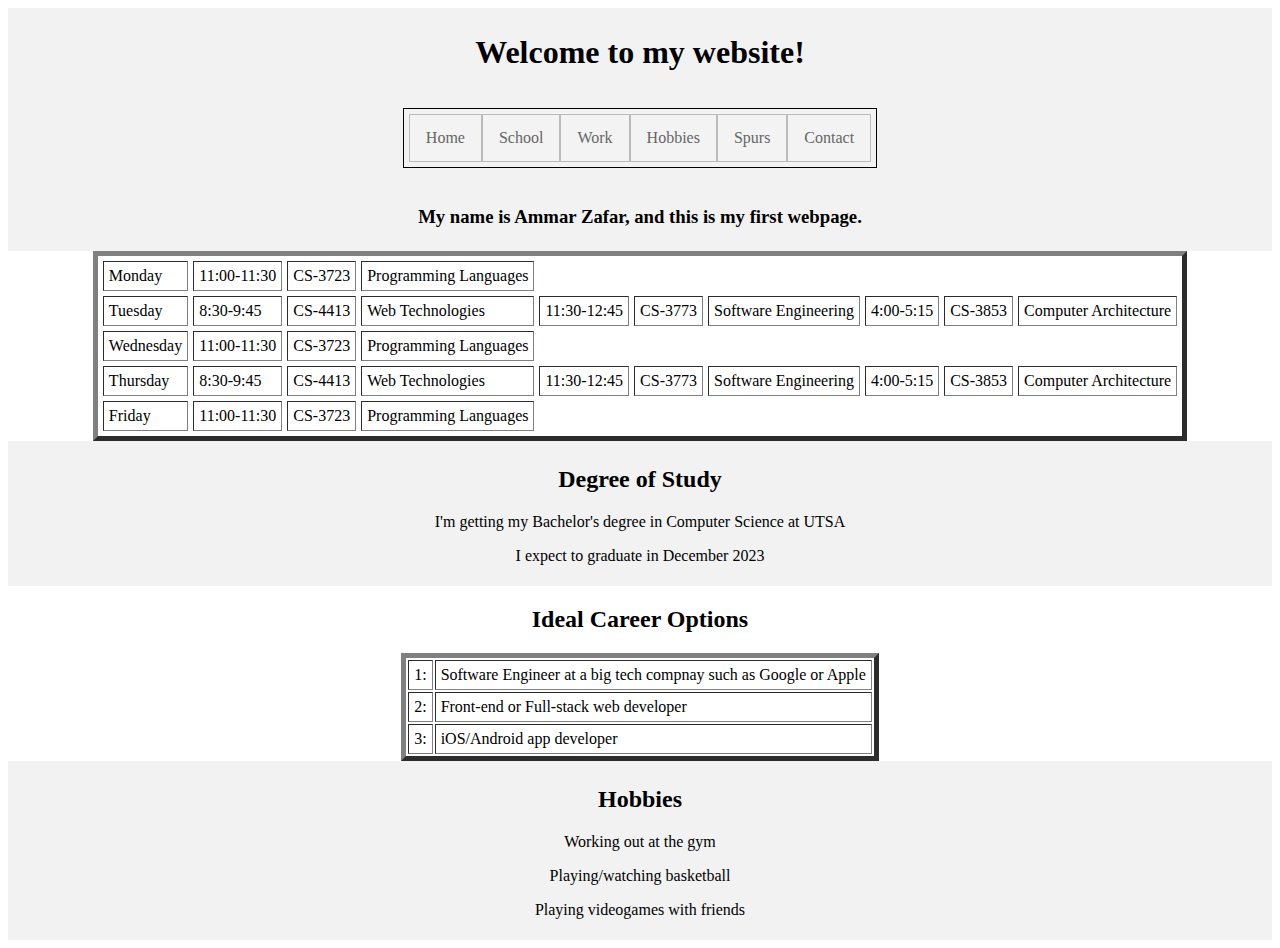
<file: index.html>
<!doctype html>
<html>
<head>
<meta charset="UTF-8" name="viewport" content="width=device-width, initial-scale=1">
<link href="assets/css/style.css" rel="stylesheet"/>
<link href="assets/css/bootstrap-theme.css" rel="stylesheet"/>
<title>Index</title>
</head>
<body>
	<div align="center" style="background-color: #F2F2F2; padding: 5px"><h1>Welcome to my website!</h1></div>
	
	<div class="list" align="center" style="background-color: #F2F2F2; padding: 10px">
		<ul class="nav">
			<li class="menu"><a href="index.html">Home</a></li>
			<li class="menu"><a href="school.html">School</a></li>
			<li class="menu"><a href="work.html">Work</a></li>
			<li class="menu"><a href="hobbies.html">Hobbies</a></li>
			<li class="menu"><a href="spurs.html">Spurs</a></li>
			<li class="menu"><a href="contact.html">Contact</a></li>
		</ul>
	</div>
	
	<div class ="name" align="center" style="background-color: #F2F2F2; padding: 5px"><h3>My name is Ammar Zafar, and this is my first webpage.</h3></div>
	
	<div align="center">
		<table cellspacing="5px" cellpadding="5px" border="5px" align="center">
		  <tr rowspan="3">
			  <td>Monday</td>
			  <td>11:00-11:30</td>
			  <td>CS-3723</td>
			  <td>Programming Languages</td>
		  </tr>
		  <tr rowspan="3">
			  <td>Tuesday</td>
			  <td>8:30-9:45</td>
			  <td>CS-4413</td>
			  <td>Web Technologies</td>
			  <td>11:30-12:45</td>
			  <td>CS-3773</td>
			  <td>Software Engineering</td>
			  <td>4:00-5:15</td>
			  <td>CS-3853</td>
			  <td>Computer Architecture</td>
		  </tr>
		  <tr rowspan="3">
			  <td>Wednesday</td>
			  <td>11:00-11:30</td>
			  <td>CS-3723</td>
			  <td>Programming Languages</td>
		  </tr>
		  <tr rowspan="3">
			  <td>Thursday</td>
			  <td>8:30-9:45</td>
			  <td>CS-4413</td>
			  <td>Web Technologies</td>
			  <td>11:30-12:45</td>
			  <td>CS-3773</td>
			  <td>Software Engineering</td>
			  <td>4:00-5:15</td>
			  <td>CS-3853</td>
			  <td>Computer Architecture</td>
		  </tr>
			<tr rowspan="3">
				<td>Friday</td>
			    <td>11:00-11:30</td>
			    <td>CS-3723</td>
			    <td>Programming Languages</td>
			</tr>
		</table>
	</div>
	
	<div align="center" style="background-color: #F2F2F2; padding: 5px">
		<h2>Degree of Study</h2>
		<p>I'm getting my Bachelor's degree in Computer Science at UTSA</p>
		<p>I expect to graduate in December 2023</p>
	</div>
	
	<div>
		<tr rowspan="7" bgcolor="EADDCA">
			<td colspan="6">
				<h2 align="center">Ideal Career Options</h2>
				<table cellpadding="5px" align="center" border="5px">
					<tr rowspan="2">
						<td>1:</td>
						<td>Software Engineer at a big tech compnay such as Google or Apple</td>
					</tr>
					<tr rowspan="2">
						<td>2:</td>
						<td>Front-end or Full-stack web developer</td>
					</tr>
					<tr rowspan="2">
						<td>3:</td>
						<td>iOS/Android app developer</td>
					</tr>
				</table>
			</td>
		</tr>
	</div>
	
	<div style="background-color: #F2F2F2; padding: 5px">
		<h2 align="center">Hobbies</h2>
		<p align="center">Working out at the gym</p>
		<p align="center">Playing/watching basketball</p>
		<p align="center">Playing videogames with friends</p>
	</div>
</body>
</html>
</file>
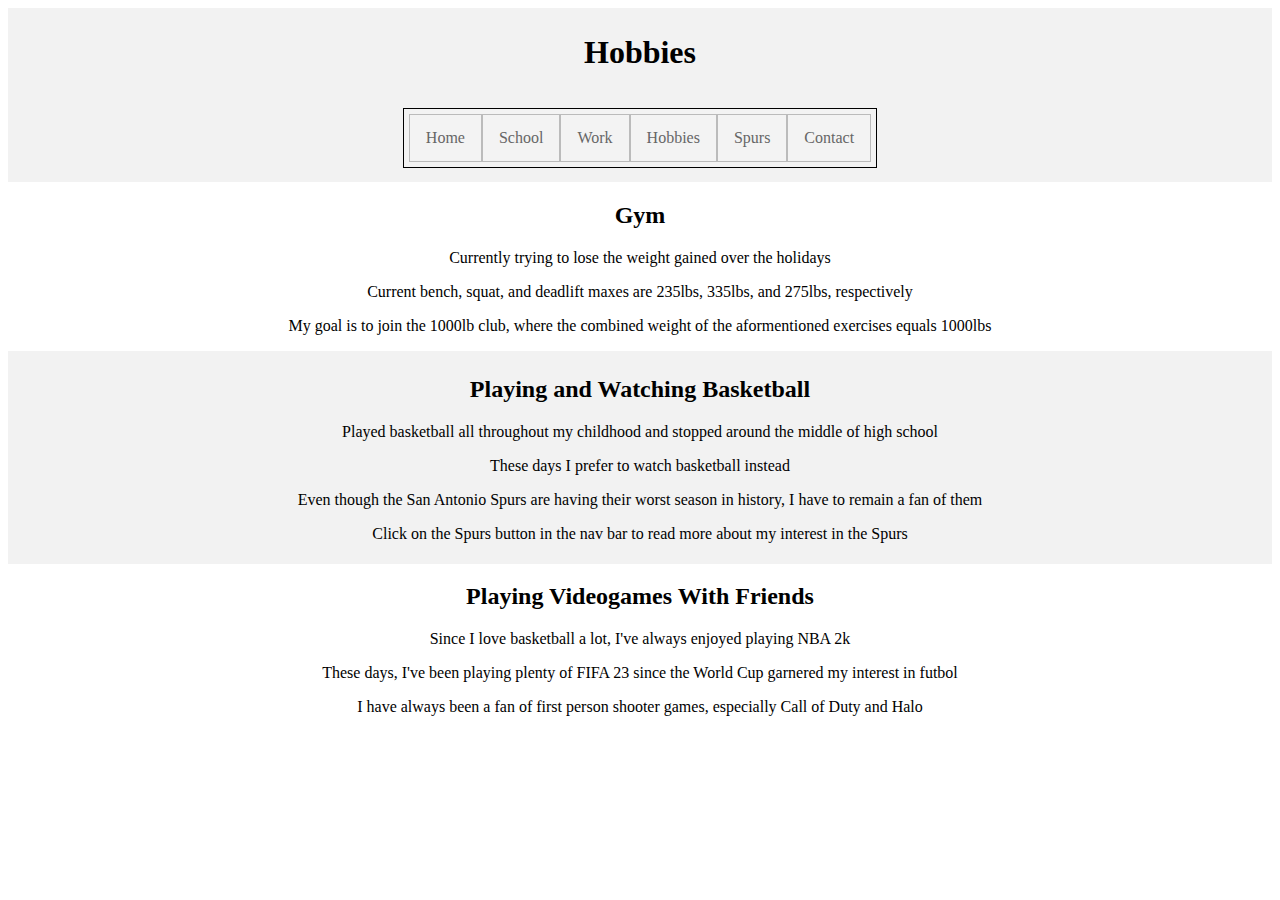
<file: hobbies.html>
<!DOCTYPE html>
<html>
<head>
<meta charset="UTF-8" name="viewport" content="width=device-width, initial-scale=1">
<link href="assets/css/style.css" rel="stylesheet"/>
<link href="assets/css/bootstrap-theme.css" rel="stylesheet"/>
<title>Hobbies</title>
</head>
<body>
	<div align="center" style="background-color: #F2F2F2; padding: 5px"><h1>Hobbies</h1></div>
	
	<div class="list" align="center" style="background-color: #F2F2F2; padding: 10px">
		<ul class="nav">
			<li class="menu"><a href="index.html">Home</a></li>
			<li class="menu"><a href="school.html">School</a></li>
			<li class="menu"><a href="work.html">Work</a></li>
			<li class="menu"><a href="hobbies.html">Hobbies</a></li>
			<li class="menu"><a href="spurs.html">Spurs</a></li>
			<li class="menu"><a href="contact.html">Contact</a></li>
		</ul>
	</div>
	
	<div align="center">
		<h2>Gym</h2>
		<p>Currently trying to lose the weight gained over the holidays</p>
		<p>Current bench, squat, and deadlift maxes are 235lbs, 335lbs, and 275lbs, respectively</p>
		<p>My goal is to join the 1000lb club, where the combined weight of the aformentioned exercises equals 1000lbs</p>
	</div>
	
	<div align="center" style="background-color: #F2F2F2; padding: 5px">
		<h2>Playing and Watching Basketball</h2>
		<p>Played basketball all throughout my childhood and stopped around the middle of high school</p>
		<p>These days I prefer to watch basketball instead</p>
		<p>Even though the San Antonio Spurs are having their worst season in history, I have to remain a fan of them</p>
		<p>Click on the Spurs button in the nav bar to read more about my interest in the Spurs</p>
	</div>
	
	<div align="center">
		<h2>Playing Videogames With Friends</h2>
		<p>Since I love basketball a lot, I've always enjoyed playing NBA 2k</p>
		<p>These days, I've been playing plenty of FIFA 23 since the World Cup garnered my interest in futbol</p>
		<p>I have always been a fan of first person shooter games, especially Call of Duty and Halo</p>
	</div>	
</body>
</html>
</file>
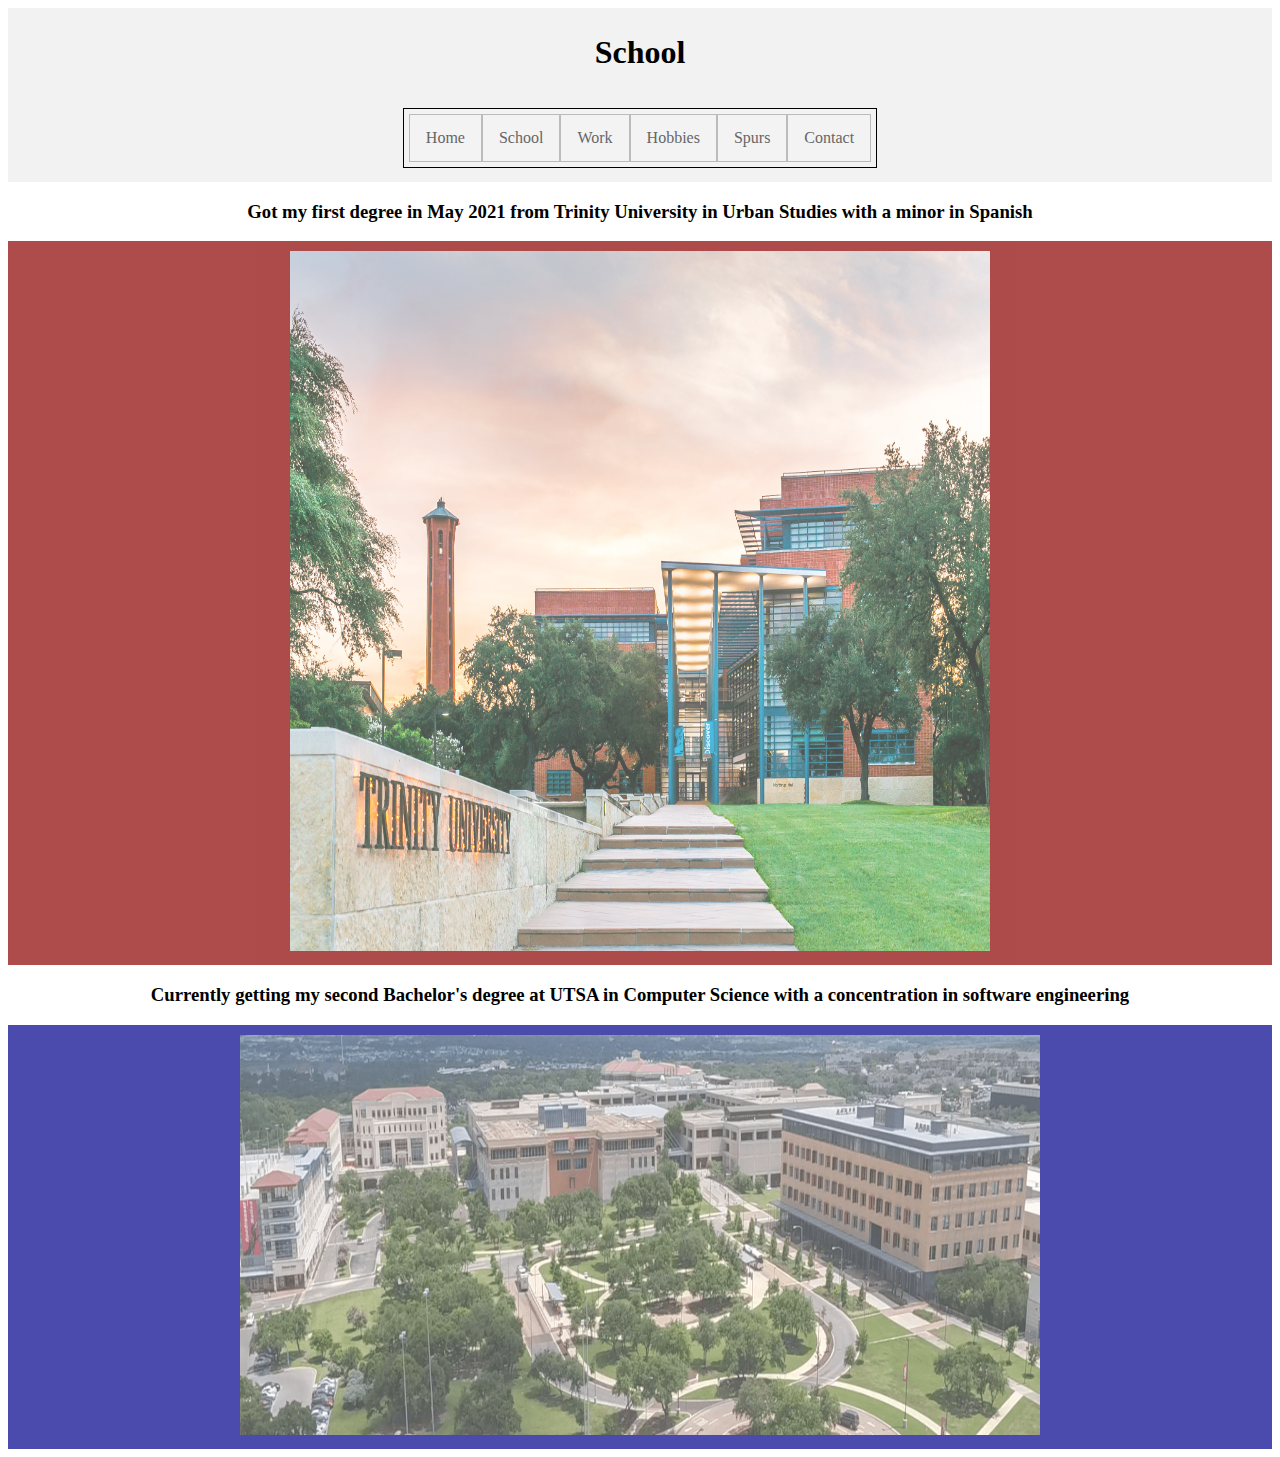
<file: school.html>
<!doctype html>
<html>
<head>
<meta charset="UTF-8" name="viewport" content="width=device-width, initial-scale=1">
<link href="assets/css/style.css" rel="stylesheet"/>
<link href="assets/css/bootstrap-theme.css" rel="stylesheet"/>
<title>School</title>
</head>
<body>
	<div align="center" style="background-color: #F2F2F2; padding: 5px"><h1>School</h1></div>
	
	<div class="list" align="center" style="background-color: #F2F2F2; padding: 10px">
		<ul class="nav">
			<li class="menu"><a href="index.html">Home</a></li>
			<li class="menu"><a href="school.html">School</a></li>
			<li class="menu"><a href="work.html">Work</a></li>
			<li class="menu"><a href="hobbies.html">Hobbies</a></li>
			<li class="menu"><a href="spurs.html">Spurs</a></li>
			<li class="menu"><a href="contact.html">Contact</a></li>
		</ul>
	</div>
	
	<div align="center">
		<h3>Got my first degree in May 2021 from Trinity University in Urban Studies with a minor in Spanish</h3>
	</div>
	<div align="center" style="background-color: #8B0000; opacity: 0.7; padding: 10px">
		<img src="images/Trinity.jpeg" alt="Trinity University" width="700" height="700">
	</div>
	
	<div align="center">
		<h3>Currently getting my second Bachelor's degree at UTSA in Computer Science with a concentration in software engineering</h3>
	</div>
	<div align="center" style="background-color: #00008B; opacity: 0.7;  padding: 10px">
		<img src="images/UTSA.png" alt="UTSA" width="800" height="400">
	</div>	
</body>
</html>
</file>
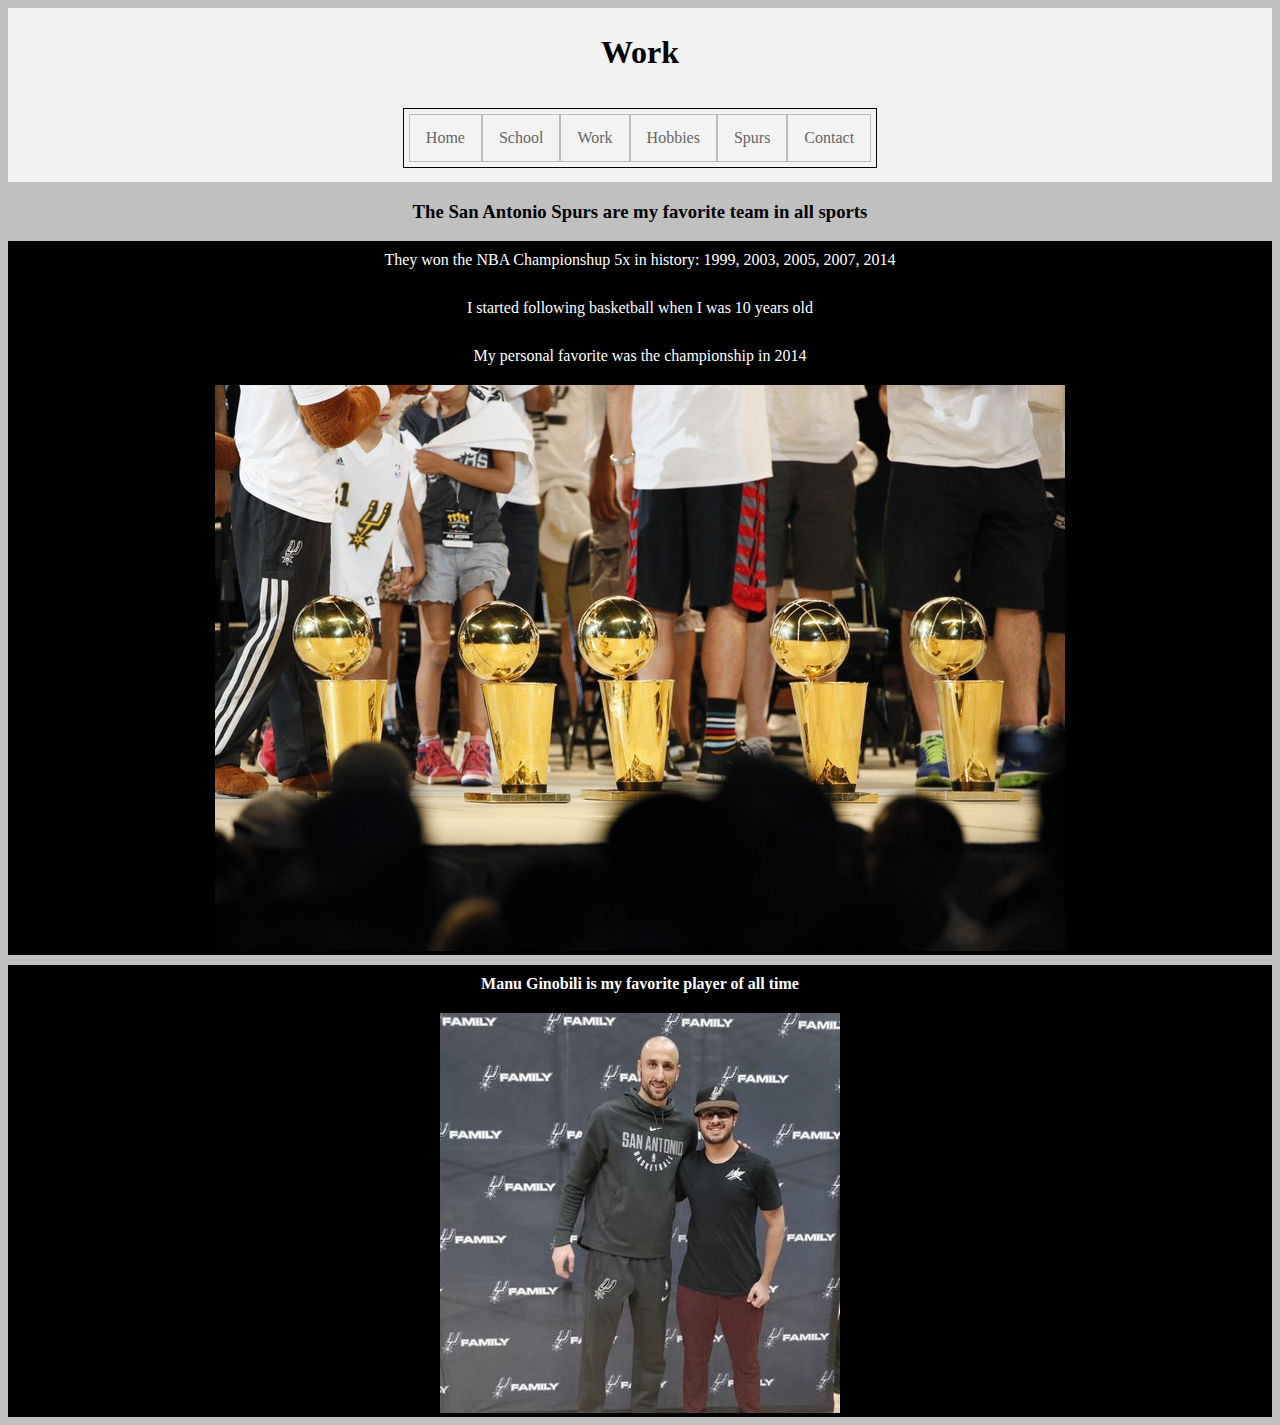
<file: spurs.html>
<!DOCTYPE html>
<html>
<head>
<meta charset="UTF-8" name="viewport" content="width=device-width, initial-scale=1">
<link href="assets/css/style.css" rel="stylesheet"/>
<link href="assets/css/bootstrap-theme.css" rel="stylesheet"/>
<title>Work</title>
</head>
<body style="background-color: silver">
	<div align="center" style="background-color: #F2F2F2; padding: 5px"><h1>Work</h1></div>
	
	<div class="list" align="center" style="background-color: #F2F2F2; padding: 10px">
		<ul class="nav">
			<li class="menu"><a href="index.html">Home</a></li>
			<li class="menu"><a href="school.html">School</a></li>
			<li class="menu"><a href="work.html">Work</a></li>
			<li class="menu"><a href="hobbies.html">Hobbies</a></li>
			<li class="menu"><a href="spurs.html">Spurs</a></li>
			<li class="menu"><a href="contact.html">Contact</a></li>
		</ul>
	</div>
	
	<div align="center">
		<h3>The San Antonio Spurs are my favorite team in all sports</h3>
	</div>
	
	<div align="center" style="background-color: black;">
		<p style="color: white; padding: 10px; margin: 10px;">They won the NBA Championshup 5x in history: 1999, 2003, 2005, 2007, 2014</p>
		<p style="color: white; padding: 10px; margin: 10px;">I started following basketball when I was 10 years old</p>
		<p style="color: white; padding: 10px; margin: 10px;">My personal favorite was the championship in 2014</p>
		<img src="images/spursChampionships.jpeg" alt="Spurs Championship Trophies">
	</div>
	
	<div align="center" style="background-color: black;">
		<h4 style="color: white; padding: 10px; margin: 10px;">Manu Ginobili is my favorite player of all time</h4>
		<img src="images/meetingManu.JPG" alt="Meeting Manu Ginobili">
	</div>	
</body>
</html>
</file>
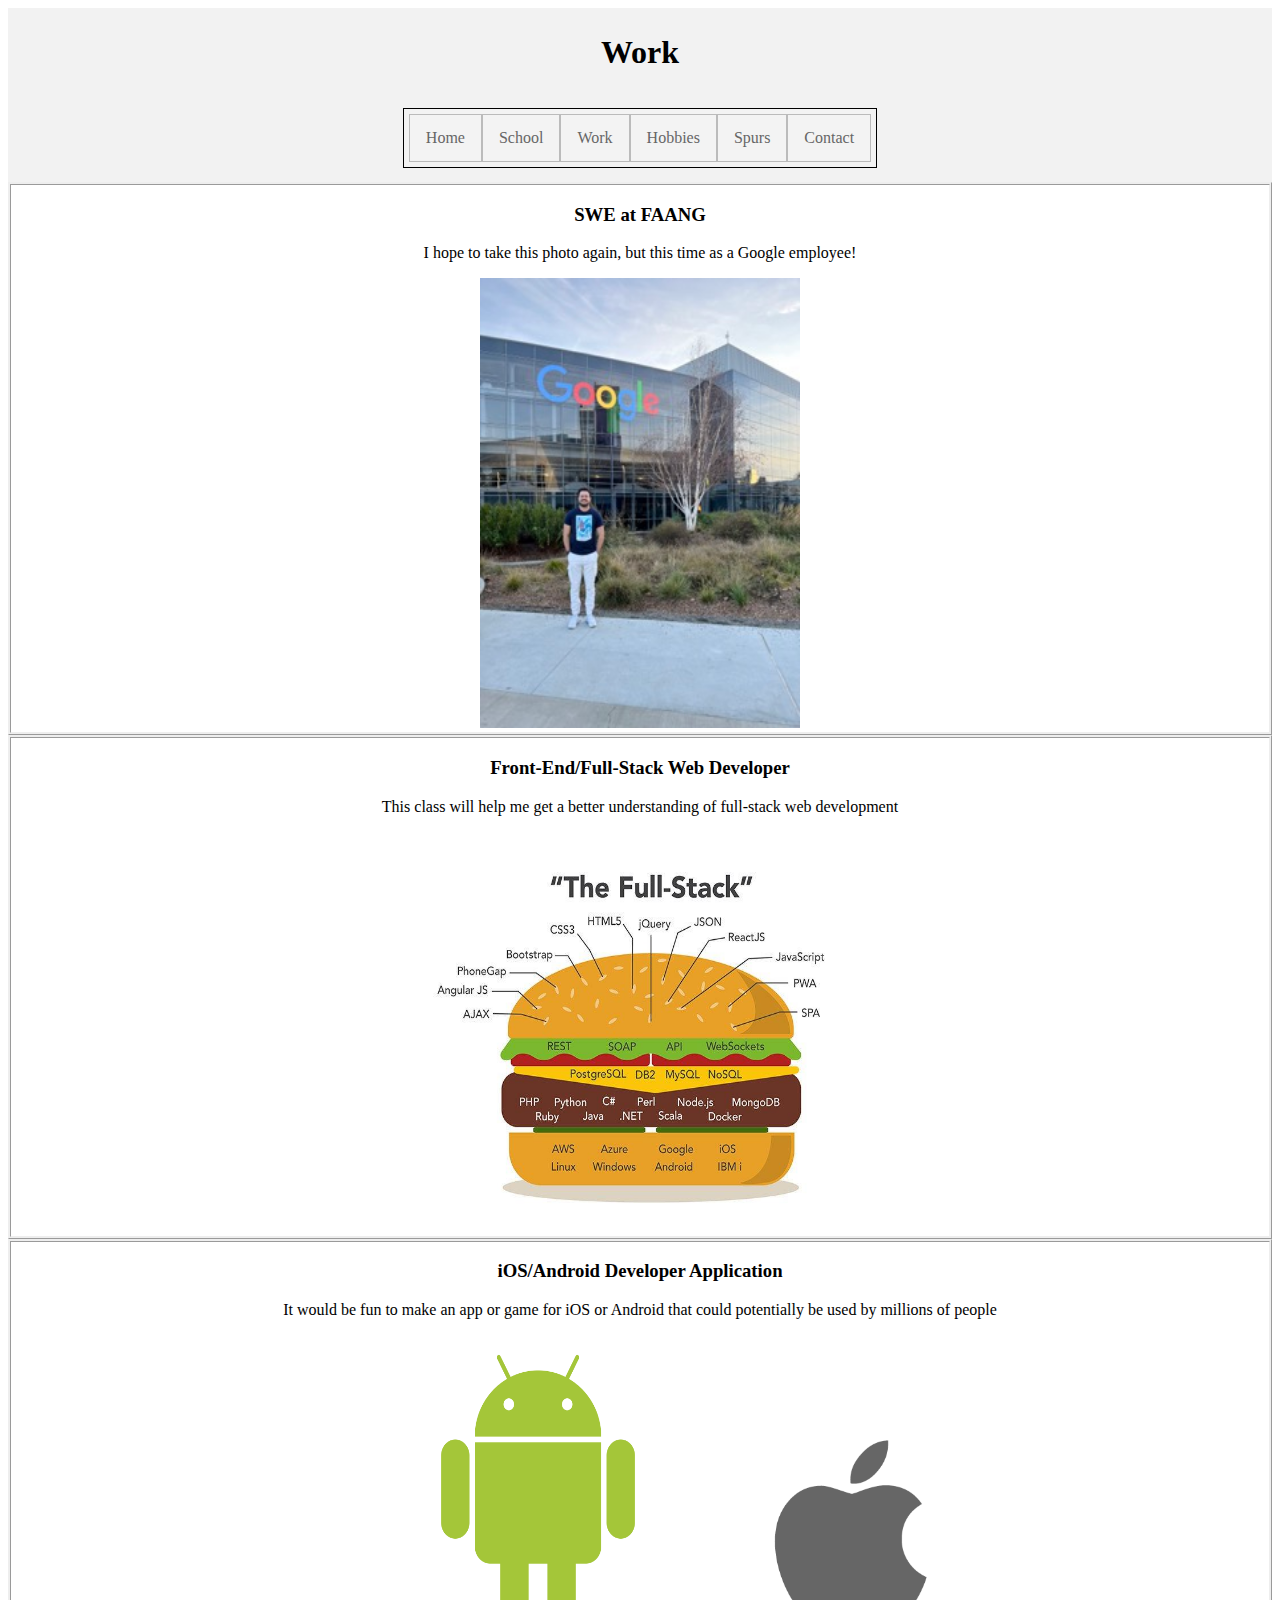
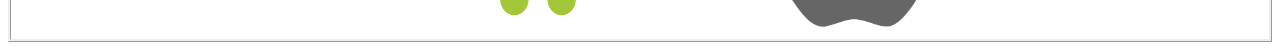
<file: work.html>
<!DOCTYPE html>
<html>
<head>
<meta charset="UTF-8" name="viewport" content="width=device-width, initial-scale=1">
<link href="assets/css/style.css" rel="stylesheet"/>
<link href="assets/css/bootstrap-theme.css" rel="stylesheet"/>
<title>Work</title>
</head>
<body>
	<div align="center" style="background-color: #F2F2F2; padding: 5px"><h1>Work</h1></div>
	
	<div class="list" align="center" style="background-color: #F2F2F2; padding: 10px">
		<ul class="nav">
			<li class="menu"><a href="index.html">Home</a></li>
			<li class="menu"><a href="school.html">School</a></li>
			<li class="menu"><a href="work.html">Work</a></li>
			<li class="menu"><a href="hobbies.html">Hobbies</a></li>
			<li class="menu"><a href="spurs.html">Spurs</a></li>
			<li class="menu"><a href="contact.html">Contact</a></li>
		</ul>
	</div>
	
	<div align="center" class="google">
		<h3>SWE at FAANG</h3>
		<p>I hope to take this photo again, but this time as a Google employee!</p>
		<img src="images/Ammar.jpeg" alt="Visting Google" width="320" height="450">
	</div>
	
	<div align="center" class="fullstack">
		<h3>Front-End/Full-Stack Web Developer</h3>
		<p>This class will help me get a better understanding of full-stack web development</p>
		<img src="images/fullStack.jpg" alt="Full-Stack" width="450" height="400">
	</div>
	
	<div align="center" class="mobile">
		<h3>iOS/Android Developer Application</h3>
		<p>It would be fun to make an app or game for iOS or Android that could potentially be used by millions of people</p>
		<img src="images/android.png" alt="Android Logo" width="420" height="300">
		<img src="images/apple.png" alt="Apple Logo" width="200" height="200">
	</div>
</body>
</html>
</file>
<file: assets/css/style.css>
/* CSS Document */
.nav {
		list-style-type: none;
		margin: 0;
		padding: 5px;
		overflow: hidden;
		border: 1px solid #e7e7e7;
		background-color: #f3f3f3;
		width: 100;
		display: inline-block;
		border-color: black; 
}
	
.menu {
	float: left;
	border: 1px solid #bbb;
}

.menu a {
	display: block;
	color: #666;
	text-align: center;
	padding: 14px 16px;
	text-decoration: none;
}

.menu a:hover {
	background-color: lightblue;
}

.list {
	margin: auto;
	text-align: center;
}

.name {
	margin: auto;
}

.schedule {
  	display: table;
  	clear: both;
	
}

.column {
	width: 50%;
	padding: 10px;
}

.row {
  	display: table;
}

.google {
	border: ridge
}

.fullstack {
	border: ridge
}

.mobile {
	border: ridge
}
</file>
